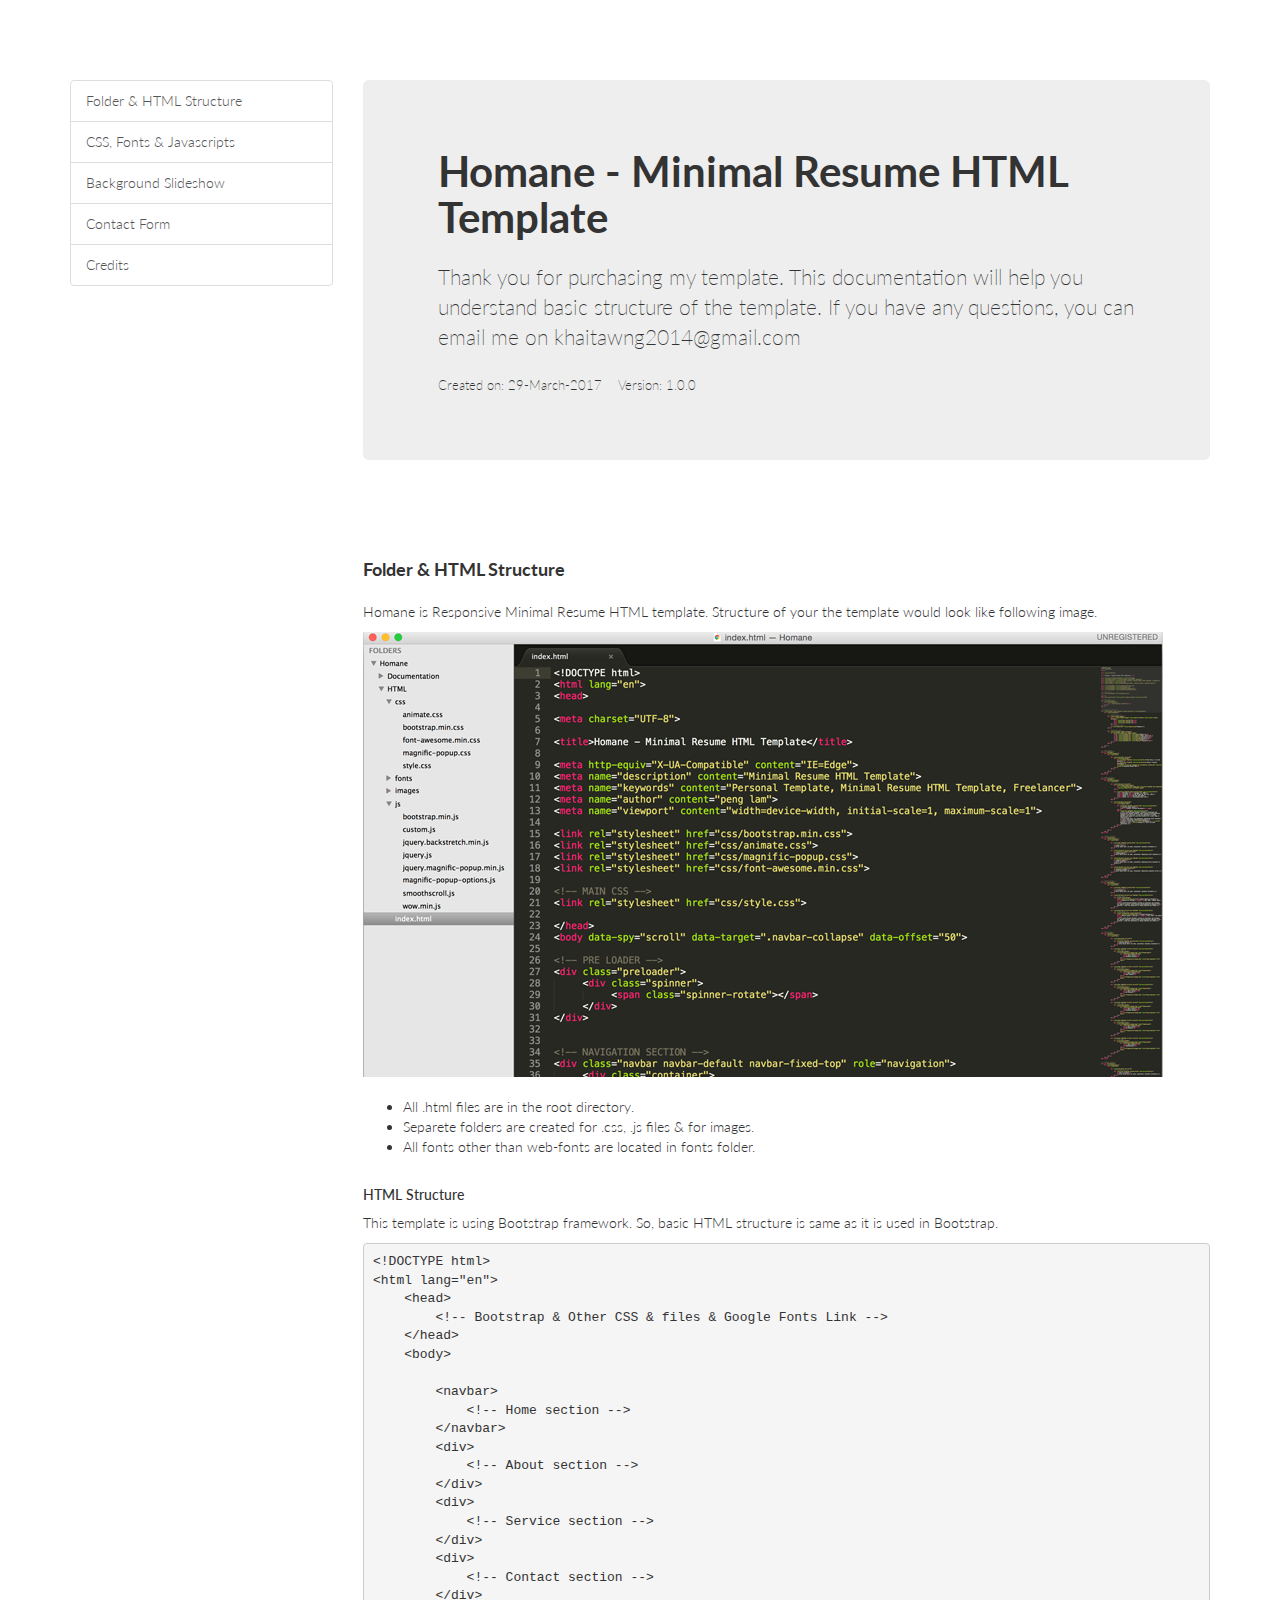
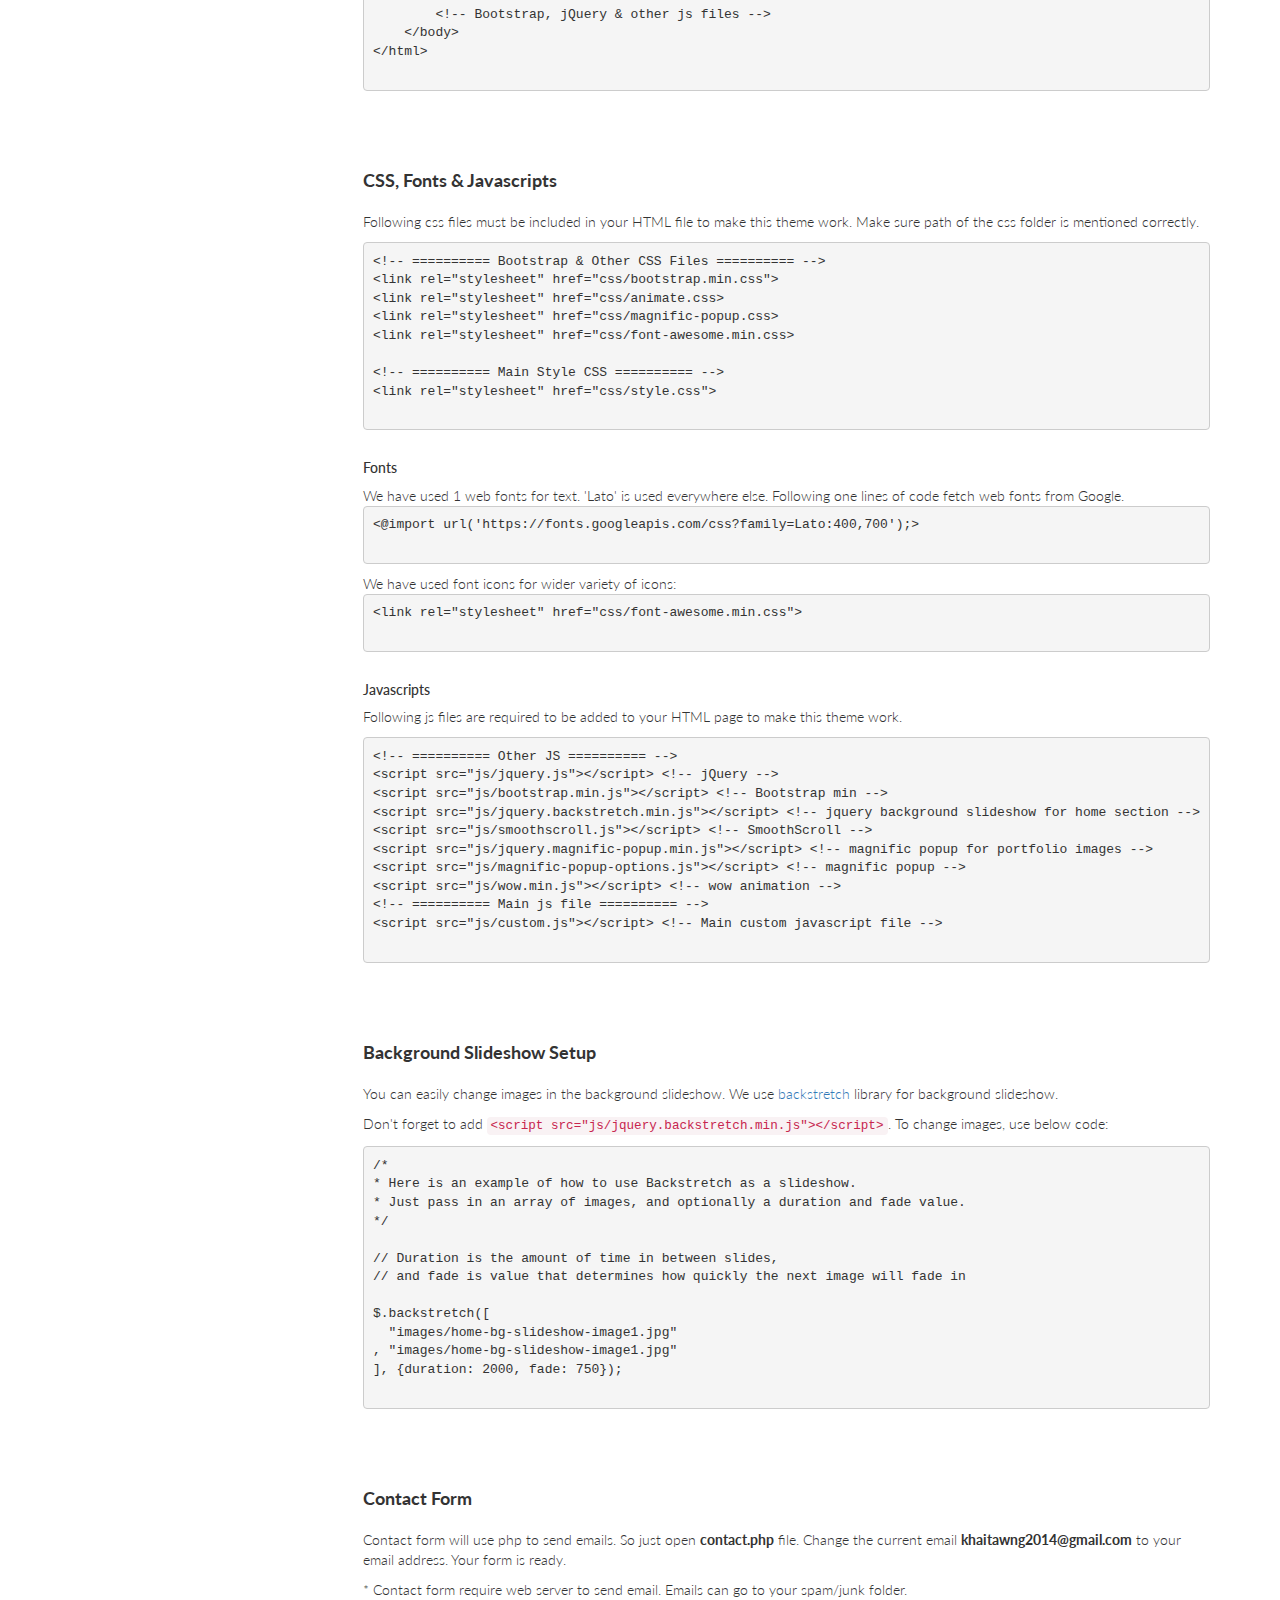
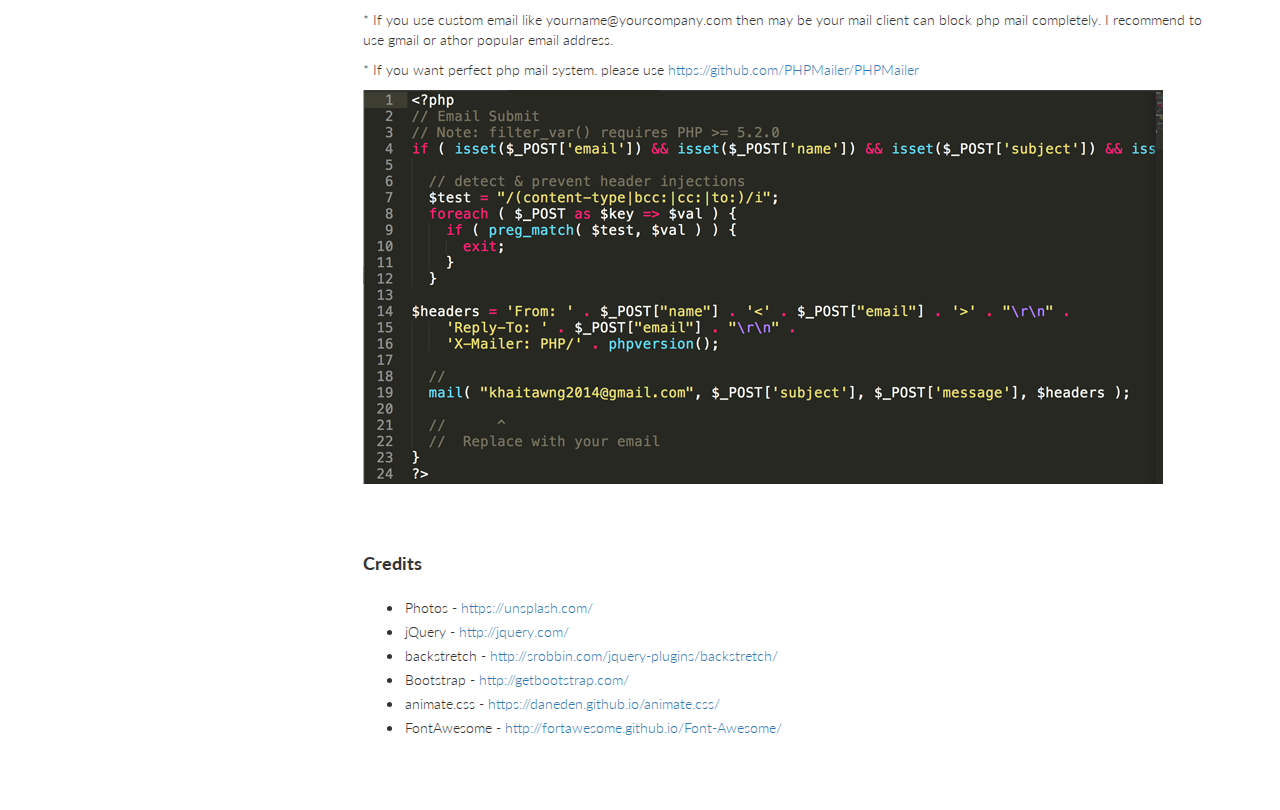
<file: Documentation/index.html>
<!DOCTYPE html>
<html lang="en">
<head>

<meta charset="UTF-8">

<meta http-equiv="X-UA-Compatible" content="IE=Edge">
<meta name="description" content="">
<meta name="keywords" content="">
<meta name="author" content="">
<meta name="viewport" content="width=device-width, initial-scale=1, maximum-scale=1">

<title>Homane - Documentation</title>

<link rel="stylesheet" href="css/bootstrap.min.css">
<link rel="stylesheet" href="css/style.css">

</head>
<body>

     <div class="container">
        <div class="row" style="position: relative;">
            <div class="col-md-3" >
                <div class="list-group table-of-contents">
                    <a class="list-group-item" href="#html">Folder & HTML Structure</a>
                    <a class="list-group-item" href="#css">CSS, Fonts & Javascripts</a>
                    <a class="list-group-item" href="#bg-slideshow">Background Slideshow</a>
                    <a class="list-group-item" href="#contact-form">Contact Form</a>
                    <a class="list-group-item" href="#credits">Credits</a>
                </div>
            </div>

            <div class="col-md-9">
                <div class="jumbotron" id="home">
                    <div class="container">
                        <h1>Homane - Minimal Resume HTML Template</h1>
                        <p>Thank you for purchasing my template. This documentation will help you understand basic structure of the template. If you have any questions, you can email me on khaitawng2014@gmail.com</p>
                        <p>
                            <small class="mr10">Created on: 29-March-2017</small>
                            <small class="mr10">Version: 1.0.0</small>
                        </p>
                    </div>
                </div>

                <div class="pt60" id="html">
                    <h4>Folder & HTML Structure</h4>
                    <p>Homane is Responsive Minimal Resume HTML template. Structure of your the template would look like following image.</p>
                    <img src="images/folder-structure.png" alt="FOlder Structure">
                    <ul class="mt20">
                        <li>All .html files are in the root directory.</li>
                        <li>Separete folders are created for .css, .js files & for images.</li>
                        <li>All fonts other than web-fonts are located in fonts folder.</li>
                    </ul>
                    <h5 class="mt30">HTML Structure</h5>
                    <p>This template is using Bootstrap framework. So, basic HTML structure is same as it is used in Bootstrap.</p>
                    <pre>
&lt;!DOCTYPE html&gt;
&lt;html lang="en"&gt;
    &lt;head&gt;
        &lt;!-- Bootstrap & Other CSS & files & Google Fonts Link --&gt;
    &lt;/head&gt;
    &lt;body&gt;
        
        &lt;navbar&gt;
            &lt;!-- Home section --&gt;
        &lt;/navbar&gt;
        &lt;div&gt;
            &lt;!-- About section --&gt;
        &lt;/div&gt;
        &lt;div&gt;
            &lt;!-- Service section --&gt;
        &lt;/div&gt;
        &lt;div&gt;
            &lt;!-- Contact section --&gt;
        &lt;/div&gt;
        &lt;!-- Bootstrap, jQuery & other js files --&gt;
    &lt;/body&gt;
&lt;/html&gt;
                    </pre>
                </div>

                <div class="pt60" id="css">
                    <h4>CSS, Fonts & Javascripts</h4>
                    <p>Following css files must be included in your HTML file to make this theme work. Make sure path of the css folder is mentioned correctly.</p>
                    <pre>
&lt;!-- ========== Bootstrap & Other CSS Files ========== --&gt;
&lt;link rel="stylesheet" href="css/bootstrap.min.css"&gt;
&lt;link rel="stylesheet" href="css/animate.css&gt;
&lt;link rel="stylesheet" href="css/magnific-popup.css&gt;
&lt;link rel="stylesheet" href="css/font-awesome.min.css&gt;

&lt;!-- ========== Main Style CSS ========== --&gt;
&lt;link rel="stylesheet" href="css/style.css"&gt;
                    </pre>

                    <h5 class="mt30">Fonts</h5>
                    We have used 1 web fonts for text. 'Lato' is used everywhere else. Following one lines of code fetch web fonts from Google.
                    <pre>
&lt;@import url('https://fonts.googleapis.com/css?family=Lato:400,700');&gt;
                    </pre>

                    We have used font icons for wider variety of icons:
                    <pre>
&lt;link rel="stylesheet" href="css/font-awesome.min.css"&gt;
                    </pre>

                    <h5 class="mt30">Javascripts</h5>
                    <p>Following js files are required to be added to your HTML page to make this theme work.</p>
                    <pre>
&lt;!-- ========== Other JS ========== --&gt;
&lt;script src="js/jquery.js"&gt;&lt;/script&gt; &lt;!-- jQuery --&gt;
&lt;script src="js/bootstrap.min.js"&gt;&lt;/script&gt; &lt;!-- Bootstrap min --&gt;
&lt;script src="js/jquery.backstretch.min.js"&gt;&lt;/script&gt; &lt;!-- jquery background slideshow for home section --&gt;
&lt;script src="js/smoothscroll.js"&gt;&lt;/script&gt; &lt;!-- SmoothScroll --&gt;
&lt;script src="js/jquery.magnific-popup.min.js"&gt;&lt;/script&gt; &lt;!-- magnific popup for portfolio images --&gt;
&lt;script src="js/magnific-popup-options.js"&gt;&lt;/script&gt; &lt;!-- magnific popup --&gt;
&lt;script src="js/wow.min.js"&gt;&lt;/script&gt; &lt;!-- wow animation --&gt;
&lt;!-- ========== Main js file ========== --&gt;
&lt;script src="js/custom.js"&gt;&lt;/script&gt; &lt;!-- Main custom javascript file --&gt;
                    </pre>
                </div>

                <div class="pt60" id="bg-slideshow">
                    <h4>Background Slideshow Setup</h4>
                    <p>You can easily change images in the background slideshow. We use <a href="http://srobbin.com/jquery-plugins/backstretch/" target="_blank">backstretch</a> library for background slideshow. </p>
                    <p>Don't forget to add <code>&lt;script src="js/jquery.backstretch.min.js"&gt;&lt;/script&gt;</code>. To change images, use below code:</p>
                    <pre>
/*
* Here is an example of how to use Backstretch as a slideshow.
* Just pass in an array of images, and optionally a duration and fade value.
*/

// Duration is the amount of time in between slides,
// and fade is value that determines how quickly the next image will fade in

$.backstretch([
  "images/home-bg-slideshow-image1.jpg"
, "images/home-bg-slideshow-image1.jpg"
], {duration: 2000, fade: 750});
                    </pre>
                </div>

                <div class="pt60" id="contact-form">
                    <h4>Contact Form</h4>
                    <p>Contact form will use php to send emails. So just open&nbsp;<strong>contact.php</strong>&nbsp;file. Change the current email <strong>khaitawng2014@gmail.com</strong> to your email address. Your form is ready.</p>
                    <p>
                        * Contact form require web server to send email. Emails can go to your spam/junk folder.
                    </p>
                    <p>
                        * If you use custom email like &#121;&#111;&#117;&#114;&#110;&#97;&#109;&#101;&#64;&#121;&#111;&#117;&#114;&#99;&#111;&#109;&#112;&#97;&#110;&#121;&#46;&#99;&#111;&#109; then may be your mail client can block php mail completely. I recommend to use gmail or athor popular email address.&nbsp;
                    </p>
                    <p>
                        * If you want perfect php mail system. please use&nbsp;<a href="https://github.com/PHPMailer/PHPMailer" target="_blank">https://github.com/PHPMailer/PHPMailer</a>
                    </p>
                    <img src="images/contact-form.png" alt="Contact Form">
                </div>

                <div class="pt60" id="credits">
                    <h4>Credits</h4>
                    <ul>
                        <li>Photos - <a href="https://unsplash.com/" target="_blank">https://unsplash.com/</a></li>
                        <li>jQuery - <a href="http://jquery.com/" target="_blank">http://jquery.com/</a></li>
                        <li>backstretch - <a href="http://srobbin.com/jquery-plugins/backstretch/" target="_blank">http://srobbin.com/jquery-plugins/backstretch/</a></li>
                        <li>Bootstrap - <a href="http://getbootstrap.com/" target="_blank">http://getbootstrap.com/</a> </li>
                        <li>animate.css - <a href="https://daneden.github.io/animate.css/" target="_blank">https://daneden.github.io/animate.css/</a></li>
                        <li>FontAwesome - <a href="http://fortawesome.github.io/Font-Awesome/" target="_blank">http://fortawesome.github.io/Font-Awesome/</a></li>
                    </ul>
                </div>

                <!-- <div class="pt80" id="" style="height: 500px;">

                </div> -->
            </div>
        </div>
    </div>
    <!-- /container -->


<script src="js/jquery.js"></script>
<script src="js/bootstrap.min.js"></script>

</body>
</html>
</file>
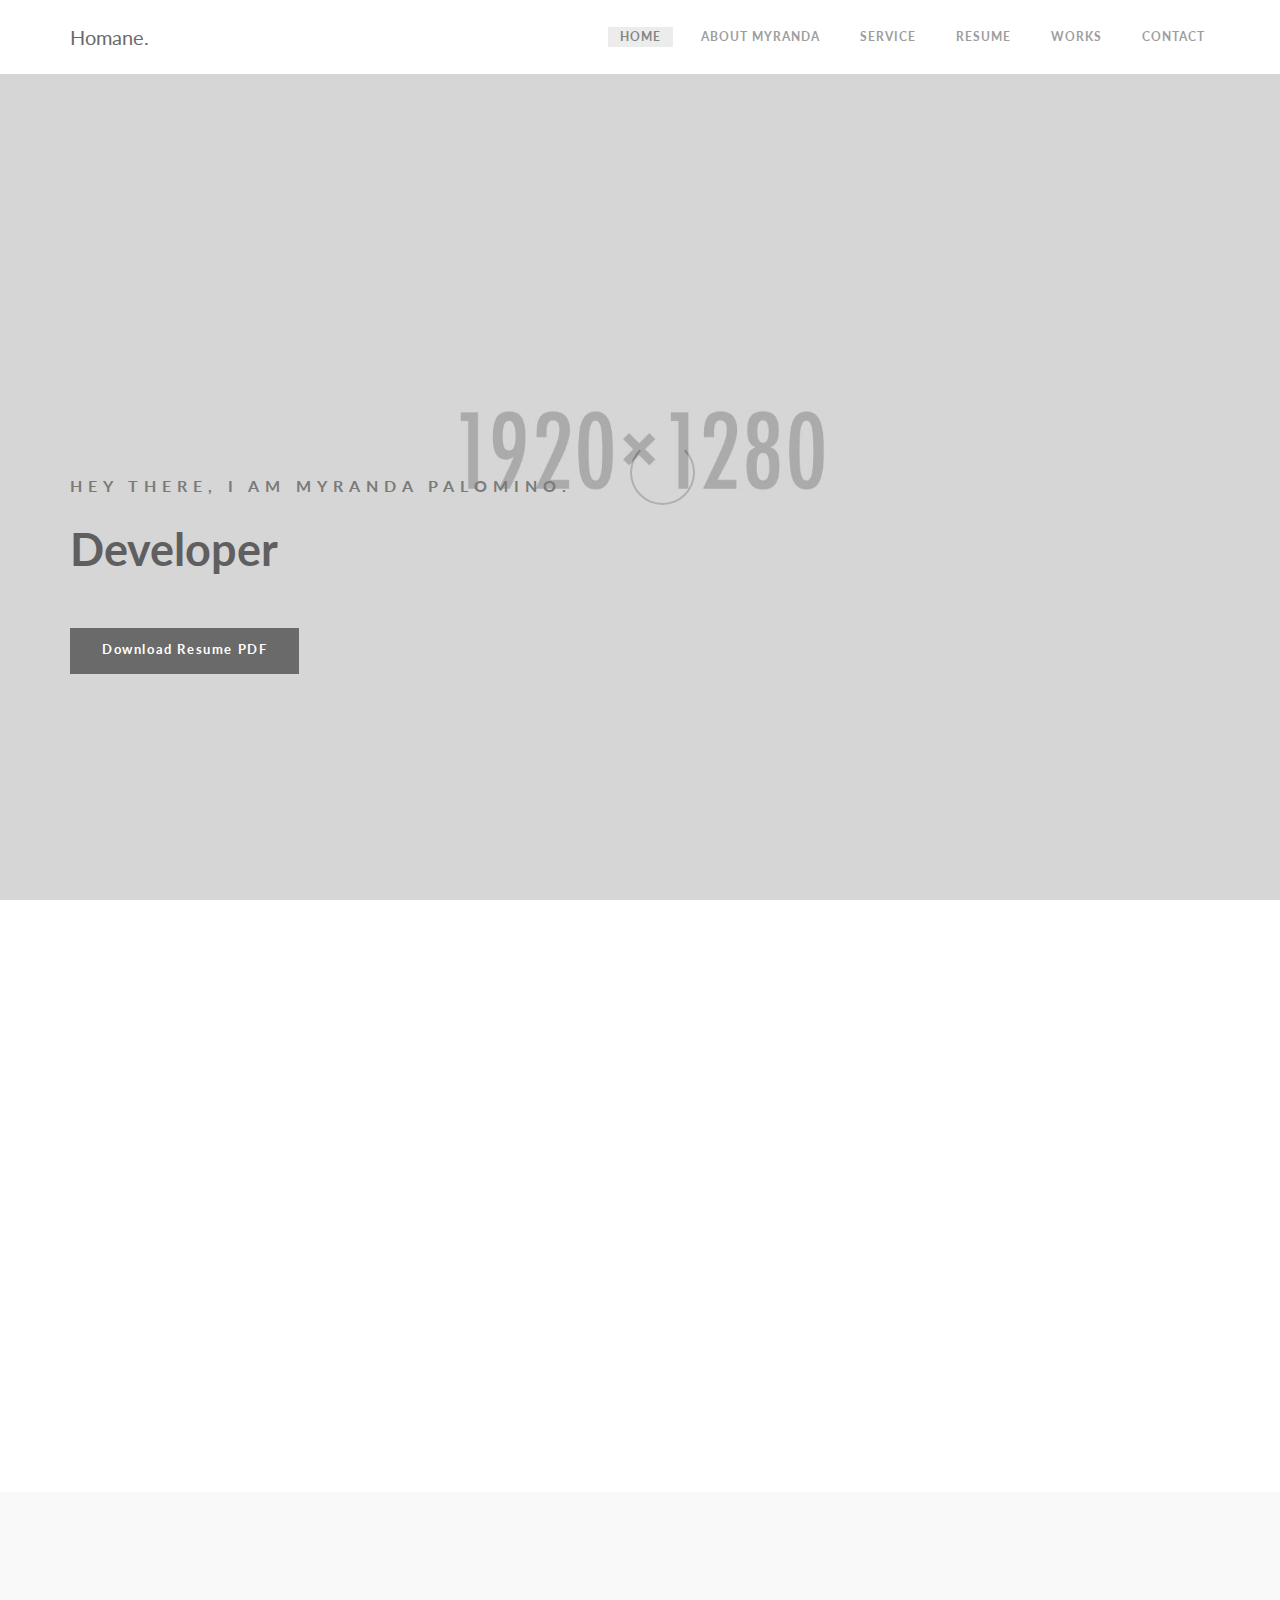
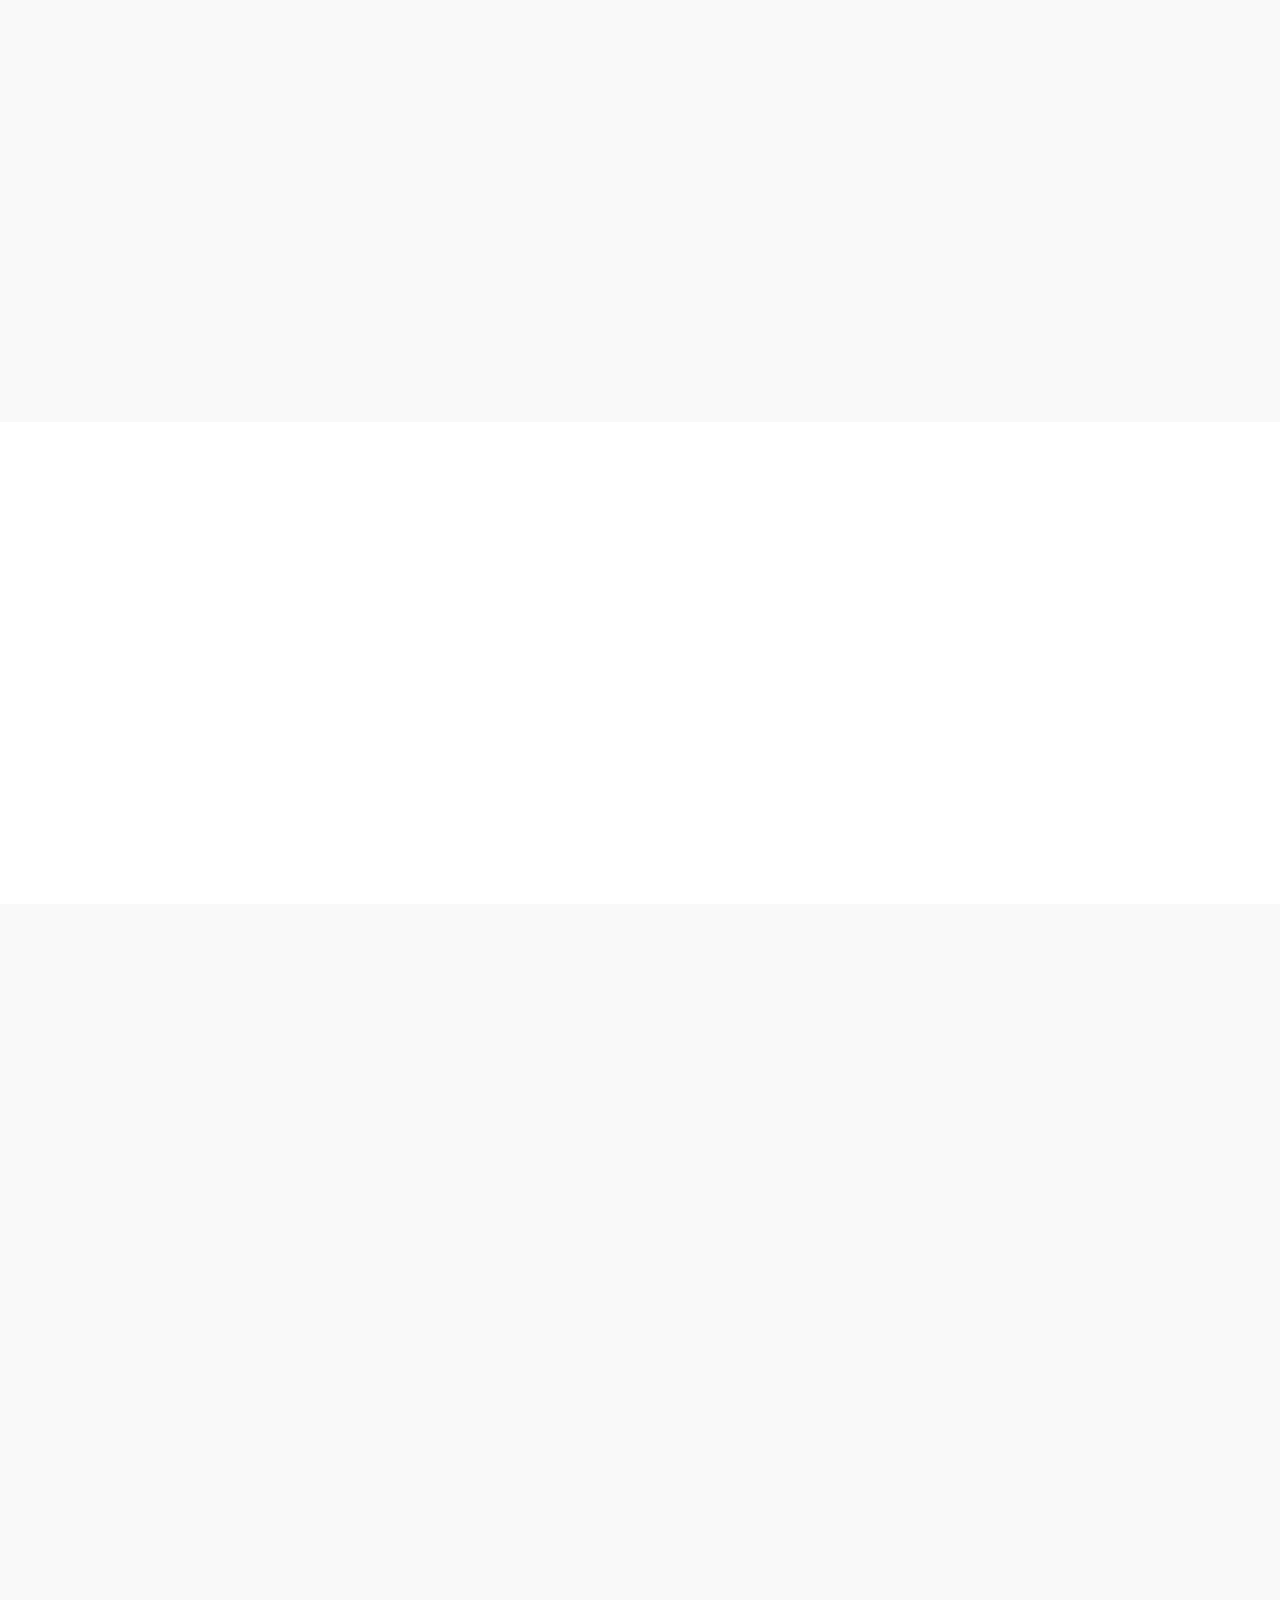
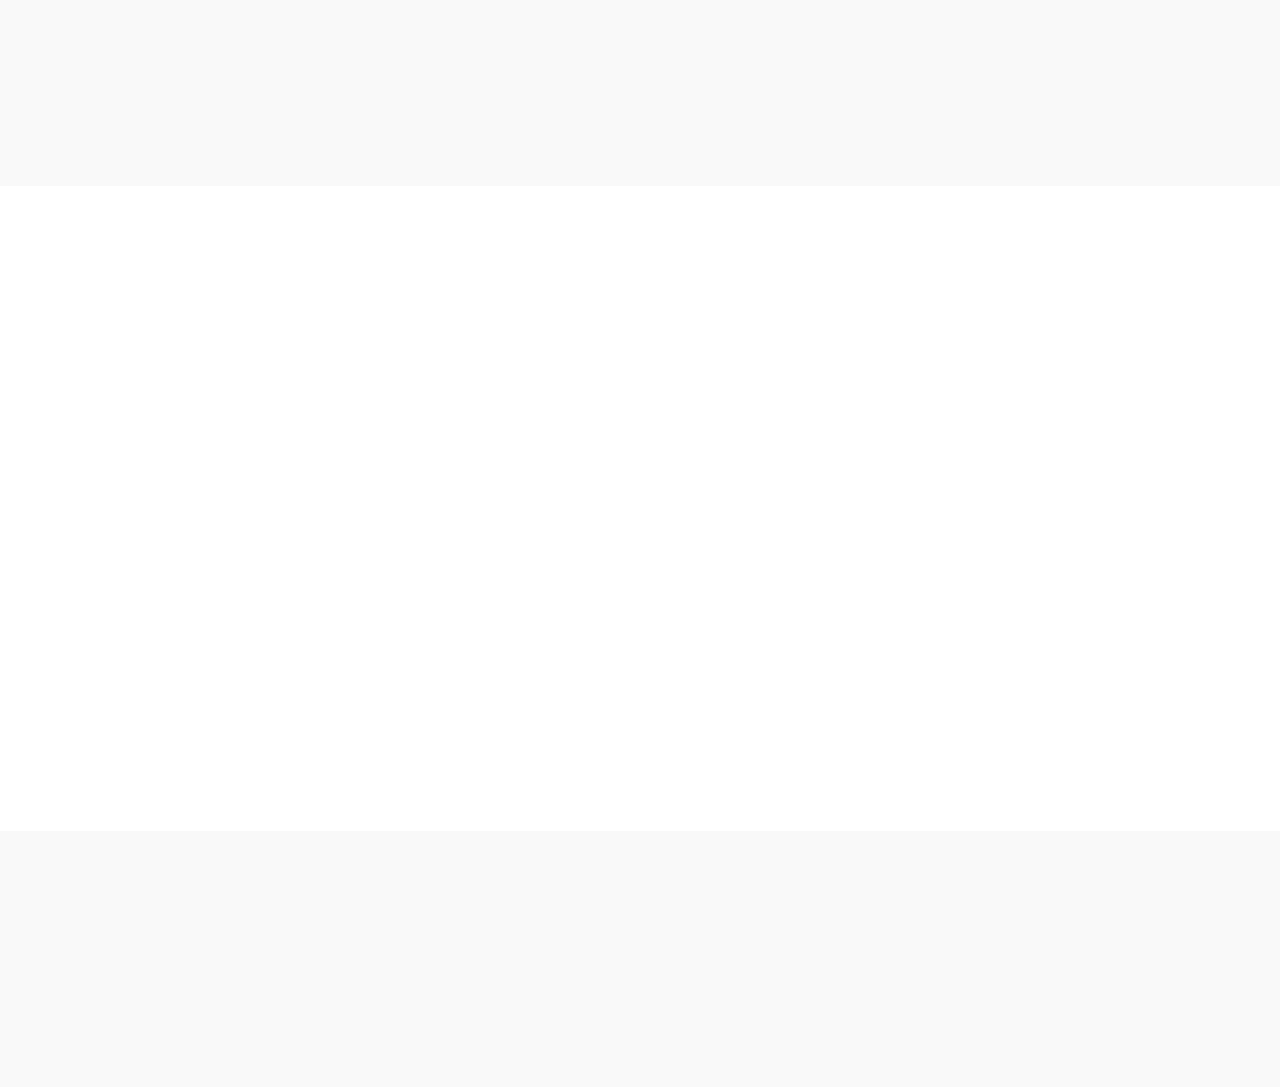
<file: HTML/index.html>
<!DOCTYPE html>
<html lang="en">
<head>

<meta charset="UTF-8">

<title>Homane - Minimal Resume HTML Template</title>

<meta http-equiv="X-UA-Compatible" content="IE=Edge">
<meta name="description" content="Minimal Resume HTML Template">
<meta name="keywords" content="Personal Template, Minimal Resume HTML Template, Freelancer">
<meta name="author" content="peng lam">
<meta name="viewport" content="width=device-width, initial-scale=1, maximum-scale=1">

<link rel="stylesheet" href="css/bootstrap.min.css">
<link rel="stylesheet" href="css/animate.css">
<link rel="stylesheet" href="css/magnific-popup.css">
<link rel="stylesheet" href="css/font-awesome.min.css">

<!-- MAIN CSS -->
<link rel="stylesheet" href="css/style.css">

</head>
<body data-spy="scroll" data-target=".navbar-collapse" data-offset="50">

<!-- PRE LOADER -->
<div class="preloader">
     <div class="spinner">
          <span class="spinner-rotate"></span>
     </div>
</div>


<!-- NAVIGATION SECTION -->
<div class="navbar navbar-default navbar-fixed-top" role="navigation">
     <div class="container">

          <!-- NAVBAR HEADER -->
          <div class="navbar-header">
               <button class="navbar-toggle" data-toggle="collapse" data-target=".navbar-collapse">
                    <span class="icon icon-bar"></span>
                    <span class="icon icon-bar"></span>
                    <span class="icon icon-bar"></span>
               </button>
               <!-- lOGO TEXT HERE -->
               <a href="index.html" class="navbar-brand">Homane.</a>
          </div>

          <!-- NAVIGATION LINKS -->
          <div class="collapse navbar-collapse">
               <ul class="nav navbar-nav navbar-right">
                    <li><a class="smoothScroll" href="#home">Home</a></li>
                    <li><a class="smoothScroll" href="#about">About Myranda</a></li>
                    <li><a class="smoothScroll" href="#service">Service</a></li>
                    <li><a class="smoothScroll" href="#resume">Resume</a></li>
                    <li><a class="smoothScroll" href="#work">Works</a></li>
                    <li><a class="smoothScroll" href="#contact">Contact</a></li>
               </ul>
          </div>

     </div>
</div>


<!-- HOME SECTION -->
<section id="home">
     <div class="container">
          <div class="row">

               <div class="col-md-8 col-sm-12">
                    <div class="home-thumb">
                         <h3 class="wow fadeInUp" data-wow-delay="0.4s">Hey there, I am Myranda Palomino.</h3>
                         <h1 class="wow fadeInUp" data-wow-delay="0.6s">Developer</h1>
                         <a href="#" class="wow fadeInUp btn btn-default section-btn" data-wow-delay="1s">Download Resume PDF</a>
                    </div>
               </div>

          </div>
     </div>
</section>


<!-- ABOUT SECTION -->
<section id="about">
     <div class="container">
          <div class="row">
               
               <div class="col-md-4 col-sm-8">
                    <div class="about-image-thumb">
                         <img src="images/Old-Headshot.jpg" class="wow fadeInUp img-responsive" data-wow-delay="0.2s" alt="about image">
                    </div>

                    <div class="wow fadeInUp about-profile-thumb" data-wow-delay="0.4s">     
                         <p><span>Birthday -</span> September 20, 1992</p>
                         <p><span>Location -</span> Gilbert, AZ, USA</p>
                         <p><span>Phone -</span> 623-272-9356</p>
                         <p><span>Email -</span> myranda.palomino@gmail.com</p>
                    </div>
               </div>

               <div class="col-md-8 col-sm-12">
                    <div class="about-thumb">
                         <!-- SECTION TITLE -->
                         <div class="wow fadeInUp section-title" data-wow-delay="0.6s">
                              <h2>a little about Myranda</h2>
                              <p><strong>Developer</strong></p>
                         </div>
                         <div class="wow fadeInUp" data-wow-delay="0.8s">
                              <p>I’m a multi-focused designer working on interfaces and branding for digital products. Award winning interdisciplinary Designer & Art director. a team who specialise in coding websites and themes of style and function for a wide range of interactive.</p>
                              <p>Lorem ipsum dolor sit consectetur adipiscing morbi venenatis et tortor consectetur adipisicing lacinia.</p>
                              <p>Check my works there <a href="#">Dribbble</a>, <a href="#">Behance</a> and <a href="#">Twitter</a> dolor sit amet consectetur.</p>
                         </div>
                    </div>
               </div>

          </div>
     </div>
</section>


<!-- SERVICE SECTION -->
<section id="service">
     <div class="container">
          <div class="row">

               <div class="wow fadeInUp section-title" data-wow-delay="0.2s">
                    <!-- SECTION TITLE -->
                    <h2>what I Do</h2>
                    <p>Lorem ipsum dolor sit amet, consectetur venenatis tincidunt.</p>
               </div>

               <div class="col-md-4 col-sm-4 wow fadeInUp" data-wow-delay="0.4s">
                    <i class="fa fa-camera-retro"></i>
                    <h4>Photography</h4>
                    <p>Lorem ipsum dolor sit amet, consectetur adipiscing morbi venenatis.</p>
               </div>

               <div class="col-md-4 col-sm-4 wow fadeInUp" data-wow-delay="0.6s">
                    <i class="fa fa-html5"></i>
                    <h4>HTML5 & CSS3</h4>
                    <p>Lorem ipsum dolor sit amet, consectetur adipiscing morbi venenatis et tortor.</p>
               </div>

               <div class="col-md-4 col-sm-4 wow fadeInUp" data-wow-delay="0.8s">
                    <i class="fa fa-paper-plane"></i>
                    <h4>Branding Design</h4>
                    <p>Lorem ipsum dolor sit amet, consectetur adipiscing venenatis tortor.</p>
               </div>
               
          </div>
     </div>
</section>


<!-- RESUME SECTION -->
<section id="resume">
     <div class="container">
          <div class="row">

               <div class="wow fadeInUp section-title" data-wow-delay="0.2s">
                    <!-- SECTION TITLE -->
                    <h2>my Resume</h2>
                    <p>Lorem ipsum dolor sit amet, consectetur venenatis tincidunt.</p>
               </div>

               <div class="col-md-6 col-sm-6 wow fadeInUp" data-wow-delay="0.4s">
                    <!-- RESUME THUMB -->
                    <div class="resume-thumb">
                         <h4><i class="fa fa-pie-chart"></i> Master Degree of Design</h4>
                         <strong>Harvard Art College <span>/</span> May, 2014 - August 2015</strong>
                         <p>I’m a multi-focused designer working on interfaces and branding for digital products. Award winning interdisciplinary Designer & Art director. a team who specialise in coding websites and themes.</p>
                    </div>
               </div>

               <div class="col-md-6 col-sm-6 wow fadeInUp" data-wow-delay="0.4s">
                    <!-- RESUME THUMB -->
                    <div class="resume-thumb resume-thumb-sec">
                         <h4><i class="fa fa-telegram"></i> Frontend Developer</h4>
                         <strong>Marvel agency ( startup) <span>/</span> Nov, 2014 - Dec 2017</strong>
                         <p>I’m a multi-focused designer working on interfaces and branding for digital products. Award winning interdisciplinary Designer & Art director. a team who specialise in coding websites and themes.</p>
                    </div>
               </div>
               
          </div>
     </div>
</section>


<!-- WORK SECTION -->
<section id="work">
     <div class="container">
          <div class="row">

               <div class="col-md-12 col-sm-12">
                    <!-- SECTION TITLE -->
                    <div class="wow fadeInUp section-title" data-wow-delay="0.2s">
                         <h2>Seleted Works</h2>
                         <p>Lorem ipsum dolor sit amet, consectetur venenatis tincidunt.</p>
                    </div>
               </div>

               <div class="wow fadeInUp col-md-3 col-sm-6" data-wow-delay="0.4s">
                    <!-- WORK THUMB -->
                    <div class="work-thumb">
                         <a href="images/work-image1.jpg" class="image-popup">
                              <div class="work-thumb-overlay">
                                   <small>Work title</small>
                                   <h4>Branding Design</h4>
                              </div>
                              <img src="images/work-image1.jpg" class="img-responsive" alt="Work">
                         </a>
                    </div>
               </div>

               <div class="wow fadeInUp col-md-3 col-sm-6" data-wow-delay="0.4s">
                    <!-- WORK THUMB -->
                    <div class="work-thumb">
                         <a href="images/work-image1.jpg" class="image-popup">
                              <div class="work-thumb-overlay">
                                   <small>Work title</small>
                                   <h4>Web Design</h4>
                              </div>
                              <img src="images/work-image1.jpg" class="img-responsive" alt="Work">
                         </a>
                    </div>
               </div>

               <div class="wow fadeInUp col-md-3 col-sm-6" data-wow-delay="0.4s">
                    <!-- WORK THUMB -->
                    <div class="work-thumb">
                         <a href="images/work-image1.jpg" class="image-popup">
                              <div class="work-thumb-overlay">
                                   <small>Work title</small>
                                   <h4>UI Mockup</h4>
                              </div>
                              <img src="images/work-image1.jpg" class="img-responsive" alt="Work">
                         </a>
                    </div>
               </div>

               <div class="wow fadeInUp col-md-3 col-sm-6" data-wow-delay="0.4s">
                    <!-- WORK THUMB -->
                    <div class="work-thumb">
                         <a href="images/work-image1.jpg" class="image-popup">
                              <div class="work-thumb-overlay">
                                   <small>Work title</small>
                                   <h4>Branding Design</h4>
                              </div>
                              <img src="images/work-image1.jpg" class="img-responsive" alt="Work">
                         </a>
                    </div>
               </div>

               <div class="wow fadeInUp col-md-3 col-sm-6" data-wow-delay="0.4s">
                    <!-- WORK THUMB -->
                    <div class="work-thumb">
                         <a href="images/work-image1.jpg" class="image-popup">
                              <div class="work-thumb-overlay">
                                   <small>Work title</small>
                                   <h4>UI Mockup</h4>
                              </div>
                              <img src="images/work-image1.jpg" class="img-responsive" alt="Work">
                         </a>
                    </div>
               </div>

               <div class="wow fadeInUp col-md-3 col-sm-6" data-wow-delay="0.4s">
                    <!-- WORK THUMB -->
                    <div class="work-thumb">
                         <a href="images/work-image1.jpg" class="image-popup">
                              <div class="work-thumb-overlay">
                                   <small>Work title</small>
                                   <h4>Photography</h4>
                              </div>
                              <img src="images/work-image1.jpg" class="img-responsive" alt="Work">
                         </a>
                    </div>
               </div>

          </div>
     </div>
</section>


<!-- CONTACT SECTION -->
<section id="contact">
     <div class="container">
          <div class="row">

               <div class="col-md-12 col-sm-12">
                    <!-- SECTION TITLE -->
                    <div class="wow fadeInUp section-title" data-wow-delay="0.2s">
                         <h2>Get in touch</h2>
                         <p>Lorem ipsum dolor sit amet, consectetur venenatis tincidunt.</p>
                    </div>
               </div>

               <div class="col-md-7 col-sm-7">
                    <!-- CONTACT FORM HERE -->
                    <div class="wow fadeInUp" data-wow-delay="0.4s">
                        <form id="contact-form">
                                   
                              <!-- IF MAIL SENT SUCCESSFULLY -->
                              <h6 class="text-success">Your message has been sent successfully. </h6>
                              
                              <!-- IF MAIL SENDING UNSUCCESSFULL -->
                              <h6 class="text-danger">E-mail must be valid and message must be longer than 1 character.</h6>

                              <div class="col-md-6 col-sm-6">
                                   <input type="text" class="form-control" id="cf-name" name="cf-name" placeholder="Name">
                              </div>
                              <div class="col-md-6 col-sm-6">
                                   <input type="email" class="form-control" id="cf-email" name="email" placeholder="Email">
                              </div>
                              <div class="col-md-12 col-sm-12">
                                   <input type="text" class="form-control" id="cf-subject" name="subject" placeholder="Subject">

                                   <textarea class="form-control" rows="5" id="cf-message" name="cf-message" placeholder="Message"></textarea>
                              </div>
                              <div class="col-md-offset-8 col-md-4 col-sm-offset-6 col-sm-6">
                                   <button type="submit" class="form-control" id="cf-submit" name="submit">Send Message</button>
                              </div>

                        </form>
                    </div>
               </div>

               <div class="col-md-5 col-sm-5">
                    <!-- CONTACT INFO -->
                    <div class="wow fadeInUp contact-info" data-wow-delay="0.4s">
                         <div class="section-title">
                              <h2>Contact Info</h2>
                              <p>Lorem ipsum dolor sit consectetur adipiscing morbi venenatis et tortor consectetur adipisicing lacinia tortor morbi ultricies.</p>
                         </div>
                         
                         <p><i class="fa fa-map-marker"></i> 456 New Street 22000, New York City, USA</p>
                         <p><i class="fa fa-envelope"></i> <a href="mailto:yourname@gmail.com">hello@josh2homanedesign.co</a></p>
                         <p><i class="fa fa-phone"></i> 001 202 2342 872</p>
                    </div>
               </div>

          </div>
     </div>
</section>


<!-- FOOTER SECTION -->
<footer>
    <div class="container">
        <div class="row">

               <div class="wow fadeInUp col-md-12 col-sm-12" data-wow-delay="0.8s">
                    <p>Copyright © 2017 Homane Template | All Rights Reserved.</p>
                    <div class="wow fadeInUp" data-wow-delay="1s">
                         <ul class="social-icon">
                              <li><a href="#" class="fa fa-facebook"></a></li>
                              <li><a href="#" class="fa fa-twitter"></a></li>
                              <li><a href="#" class="fa fa-instagram"></a></li>
                              <li><a href="#" class="fa fa-behance"></a></li>
                              <li><a href="#" class="fa fa-github"></a></li>
                         </ul>
                    </div>
          </div>
     </div>
</footer>


<!-- SCRIPTS -->
<script src="js/jquery.js"></script>
<script src="js/bootstrap.min.js"></script>
<script src="js/jquery.backstretch.min.js"></script>
<script src="js/smoothscroll.js"></script>
<script src="js/jquery.magnific-popup.min.js"></script>
<script src="js/magnific-popup-options.js"></script>
<script src="js/wow.min.js"></script>
<script src="js/custom.js"></script>

</body>
</html>
</file>
<file: Documentation/css/style.css>
@import url('https://fonts.googleapis.com/css?family=Lato:400,700');

body {
  font-family: 'Lato', sans-serif;
  font-weight: 300;
  padding-top: 80px;
  padding-bottom: 60px;
}

h1,h2,h3,h4 {
  font-weight: bold;
  padding-bottom: 12px;
}
 
.jumbotron h1 {
  font-size: 42px;
  font-weight: bold;
}


.mbn {
  margin-bottom: 0 !important; }

.mb10 {
  margin-bottom: 10px !important; }

.mb20 {
  margin-bottom: 20px !important; }

.mb30 {
  margin-bottom: 30px !important; }

.mb40 {
  margin-bottom: 40px !important; }

.mb50 {
  margin-bottom: 50px !important; }

.mb60 {
  margin-bottom: 60px !important; }

.mtn {
  margin-top: 0 !important; }

.mt10 {
  margin-top: 10px !important; }

.mt20 {
  margin-top: 20px !important; }

.mt30 {
  margin-top: 30px !important; }

.mt40 {
  margin-top: 40px !important; }

.mt50 {
  margin-top: 50px !important; }

.mt60 {
  margin-top: 60px !important; }

.mln {
  margin-left: 0; }

.ml10 {
  margin-left: 10px; }

.ml20 {
  margin-left: 20px; }

.ml30 {
  margin-left: 30px; }

.ml40 {
  margin-left: 40px; }

.ml50 {
  margin-left: 50px; }

.ml60 {
  margin-left: 60px; }

.mrn {
  margin-right: 0; }

.mr10 {
  margin-right: 10px; }

.mr20 {
  margin-right: 20px; }

.mr30 {
  margin-right: 30px; }

.mr40 {
  margin-right: 40px; }

.mr50 {
  margin-right: 50px; }

.mr60 {
  margin-right: 60px; }

.pbn {
  padding-bottom: 0 !important; }

.pb10 {
  padding-bottom: 10px; }

.pb20 {
  padding-bottom: 20px; }

.pb30 {
  padding-bottom: 30px; }

.pb40 {
  padding-bottom: 40px; }

.pb50 {
  padding-bottom: 50px; }

.pb60 {
  padding-bottom: 60px; }

.pb70 {
  padding-bottom: 70px; }

.pb80 {
  padding-bottom: 80px; }

.ptn {
  padding-top: 0 !important; }

.pt10 {
  padding-top: 10px; }

.pt20 {
  padding-top: 20px; }

.pt30 {
  padding-top: 30px; }

.pt40 {
  padding-top: 40px; }

.pt50 {
  padding-top: 50px; }

.pt60 {
  padding-top: 60px; }

.pt70 {
  padding-top: 70px; }

.pt80 {
  padding-top: 80px; }

.pt90 {
  padding-top: 90px; }

.pln {
  padding-left: 0; }

.pl10 {
  padding-left: 10px; }

.pl20 {
  padding-left: 20px; }

.pl30 {
  padding-left: 30px; }

.pl40 {
  padding-left: 40px; }

.pl50 {
  padding-left: 50px; }

.pl60 {
  padding-left: 60px; }

.prn {
  padding-right: 0; }

.pr10 {
  padding-right: 10px; }

.pr20 {
  padding-right: 20px; }

.pr30 {
  padding-right: 30px; }

.pr40 {
  padding-right: 40px; }

.pr50 {
  padding-right: 50px; }

.pr60 {
  padding-right: 60px; }
small{
    font-size: 60%;
}


#credits ul li {
  padding: 2px;
}

/* ==========================================================================
   Author's custom styles
   ========================================================================== */
.left-nav{
    width: 20%;
    position: fixed;
    top: 80px;
}
.right-div{
    width: 75%;
    margin-left: 24%;
    padding: 20px 30px;
}
.list-group-item{
    padding: 10px 15px;
}
</file>
<file: HTML/css/style.css>
/*---------------------------------------------------------------

  Project Name: Homane - Minimal Resume HTML Template
  File Name: style.css
  Author: Peng Lam
  Author URI: http://khaitawng.com
  Version: 1.0.0

------------------------------------------------------------------*/
/*----------------------------------------------------------------

// Table of contents //

        Body
    0.  Typography
    1.  Buttons
    2.  General
    3.  Pre loader
    4.  Navigation section
    5.  Home section
    6.  About section
    7.  Service section
    8.  Resume section
    9.  Work section
    10. Contact section
    11. Footer
    12. Social icon
    13. Mobile Responsive styles

------------------------------------------------------------------*/

@import url('https://fonts.googleapis.com/css?family=Lato:400,700');

body {
    background: #ffffff;
    font-family: 'Lato', sans-serif;
    font-style: normal;
    font-weight: normal;
    overflow-x: hidden;
}

html, body {
  width: 100%;
  height: 100%;
}



/*---------------------------------------
    0 Typorgraphy              
-----------------------------------------*/

h1,h2,h3,h4,h5,h6 {
  font-style: normal;
  font-weight: bold;
  letter-spacing: 0px;
}

h1 {
  color: #373737;
  font-size: 45px;
  line-height: normal;
}

h2 {
  color: #454545;
  font-size: 35px;
  line-height: 52px;
  margin-top: 0px;
}

h3 {
  color: #585858;
  font-size: 16px;
  line-height: 32px;
  letter-spacing: 6px;
  text-transform: uppercase;
}

h4 {
  color: #656565;
  font-size: 20px;
}

p {
  color: #878787;
  font-size: 16px;
  font-weight: normal;
  line-height: 25px;
  letter-spacing: 0.2px;
}



/*---------------------------------------
    1 Buttons               
-----------------------------------------*/

.section-btn {
  background: #454545;
  border: none;
  border-radius: 0px;
  color: #ffffff;
  font-size: 13px;
  font-weight: bold;
  letter-spacing: 1.6px;
  padding: 12px 32px 16px 32px;
  margin-top: 42px;
  -webkit-transition: all ease-in-out 0.4s;
  transition: all ease-in-out 0.4s;
}

.section-btn:focus,
.section-btn:hover {
  background: #000000;
  color: #ffffff;
}



/*---------------------------------------
    2 General               
-----------------------------------------*/

html{
  -webkit-font-smoothing: antialiased;
}

a {
  color: #757557;
  -webkit-transition: 0.5s;
  transition: 0.5s;
  text-decoration: none !important;
}

a:hover, a:active, a:focus {
  color: #000000;
  outline: none;
}

* {
  -webkit-box-sizing: border-box;
  box-sizing: border-box;
}

*:before,
*:after {
  -webkit-box-sizing: border-box;
  box-sizing: border-box;
}

.section-title {
  margin: 0;
  padding-bottom: 32px;
}

#about,
#service, #resume, #work,
#contact, footer {
  position: relative;
  padding-top: 80px;
  padding-bottom: 80px;
}

#service, #work {
  background: #f9f9f9;
}


/*---------------------------------------
    3 Pre loader section              
-----------------------------------------*/

.preloader {
  position: fixed;
  top: 0;
  left: 0;
  width: 100%;
  height: 100%;
  z-index: 99999;
  display: flex;
  flex-flow: row nowrap;
  justify-content: center;
  align-items: center;
  background: none repeat scroll 0 0 #ffffff;
}

.spinner {
  border: 1px solid transparent;
  border-radius: 5px;
  position: relative;
}

.spinner:before {
  content: '';
  box-sizing: border-box;
  position: absolute;
  top: 50%;
  left: 50%;
  width: 65px;
  height: 65px;
  margin-top: -10px;
  margin-left: -10px;
  border-radius: 50%;
  border: 2px solid #454545;
  border-top-color: #ffffff;
  animation: spinner .9s linear infinite;
}

@-webkit-@keyframes spinner {
  to {transform: rotate(360deg);}
}

@keyframes spinner {
  to {transform: rotate(360deg);}
}



/*---------------------------------------
    4 Navigation section              
-----------------------------------------*/

.navbar-default {
  border: none;
  margin-bottom: 0;
  background-color: #ffffff;
  padding: 12px 0;
}

.navbar-default .navbar-brand {
  color: #444;
  font-weight: normal;
  font-size: 20px;
}

.navbar-default .navbar-nav li a {
  font-size: 12px;
  font-weight: bold;
  color: #858585;
  letter-spacing: 1px;
  text-transform: uppercase;
  -webkit-transition: all ease-in-out 0.4s;
  transition: all ease-in-out 0.4s;
  padding: 0 12px;
  margin: 15px 8px;
}

.navbar-default .navbar-nav > li a:hover {
  background-color: #e7e7e7;
  color: #656565 !important;
}

.navbar-default .navbar-nav > li > a:hover,
.navbar-default .navbar-nav > li > a:focus {
  color: #858585;
}

.navbar-default .navbar-nav > .active > a,
.navbar-default .navbar-nav > .active > a:hover,
.navbar-default .navbar-nav > .active > a:focus {
  color: #656565;
}

.navbar-default .navbar-toggle {
  border: none;
  padding-top: 10px;
}

.navbar-default .navbar-toggle {
  background-color: transparent;
}

.navbar-default .navbar-toggle .icon-bar {
  background: #000000;
  border-color: transparent;
}



/*---------------------------------------
    5 Home section              
-----------------------------------------*/

#home {
  background-size: cover;
  display: -webkit-box;
  display: -webkit-flex;
   display: -ms-flexbox;
  display: flex;
  -webkit-box-align: center;
  -webkit-align-items: center;
  -ms-flex-align: center;
   align-items: center;
  height: 100vh;
  position: relative;
}

#home .home-thumb {
  position: absolute;
  top: 0;
}



/*---------------------------------------
    6 About section              
-----------------------------------------*/

#about {
  padding-top: 100px;
}

#about .about-profile-thumb {
  padding-top: 32px;
  padding-left: 22px;
}

#about .about-profile-thumb span {
  font-weight: bold;
}

#about .about-thumb {
  padding: 32px 12px;
}

#about .about-thumb p {
  padding: 2px 0;
}



/*---------------------------------------
   7 Service section              
-----------------------------------------*/

#service .fa {
  background: #ffffff;
  color: #000000;
  font-size: 32px;
  width: 85px;
  height: 85px;
  line-height: 85px;
  text-align: center;
  margin-top: 32px;
  margin-bottom: 22px;
}



/*---------------------------------------
    8 Resume section              
-----------------------------------------*/

#resume .resume-thumb {
  margin-top: 12px;
  margin-bottom: 12px;
}

#resume .resume-thumb .fa {
  color: #000000;
  padding-right: 8px;
}

#resume strong {
  color: #797979;
  display: block;
  border-bottom: 2px solid #f0f0f0;
  padding-bottom: 18px;
  margin-bottom: 18px;
}

#resume strong span {
  display: inline-block;
  padding: 2px 6px;
}



/*---------------------------------------
    9 Work section              
-----------------------------------------*/

#work .work-thumb {
  margin: 22px 0 12px 0;
  padding: 0;
  overflow: hidden;
  position: relative;
}

#work .work-thumb small {
  font-size: 16px;
}

#work .work-thumb-overlay {
  position: absolute;
  background: #ffffff;
  cursor: crosshair;
  opacity: 0;
  width: 100%;
  height: 100%;
  padding: 62px 32px;
  margin: 32px;
  -webkit-transition: all ease-in-out 0.4s;
  transition: all ease-in-out 0.4s;
}

#work .work-thumb:hover .work-thumb-overlay {
  opacity: 1;
}



/*---------------------------------------
    10 Contact section              
-----------------------------------------*/

#contact .text-success,
#contact .text-danger {
  display: none;
}

#contact .contact-info .fa {
  padding-right: 5px;
}

#contact .form-control {
  border: none;
  border-bottom: 2px solid #f0f0f0;
  border-radius: 0px;
  box-shadow: none;
  font-size: 18px;
  margin-bottom: 10px;
  -webkit-transition: all ease-in-out 0.4s;
  transition: all ease-in-out 0.4s;
}

#contact .form-control:focus {
  border-bottom-color: #999999;
}

#contact input {
  height: 50px;
}

#contact button#cf-submit {
  background: #454545;
  border: none;
  border-radius: 0px;
  color: #ffffff;
  font-weight: bold;
  height: 50px;
  padding-bottom: 10px;
  margin-top: 24px;
}

#contact button#cf-submit:hover {
  background: #000000;
  color: #ffffff;
}



/*---------------------------------------
    11 Footer section              
-----------------------------------------*/

footer {
  background: #f9f9f9;
  text-align: center;
}

footer p {
  padding-bottom: 16px;
}



/*---------------------------------------
   12 Social icon             
-----------------------------------------*/

.social-icon {
  position: relative;
  padding: 0;
  margin: 0;
  text-align: center;
}

.social-icon li {
  display: inline-block;
  list-style: none;
}

.social-icon li a {
  background: #ffffff;
  border-radius: 100%;
  color: #454545;
  cursor: pointer;
  font-size: 15px;
  text-decoration: none;
  transition: all 0.4s ease-in-out;
  width: 35px;
  height: 35px;
  line-height: 35px;
  text-align: center;
  vertical-align: middle;
  position: relative;
  margin: 0px 6px 10px 6px;
}

.social-icon li a:hover {
  background: #000000;
  color: #ffffff;
  transform: scale(1.1);
}



/*---------------------------------------
    13 Mobile Responsive styles              
-----------------------------------------*/

@media (max-width: 980px) {
  #home {
    height: 55vh;
  }
}


@media (max-width: 768px) {
  .navbar-default .navbar-nav li a {
    display: inline-block;
  }

  #home {
    height: 85vh;
  }
}


@media (max-width: 767px) {
  #home .home-thumb {
    position: relative;
  }

  #resume .resume-thumb-sec {
    margin-top: 45px;
  }
}


@media (max-width: 580px) {
  h1 {
    font-size: 40px;
  }

  h2 {
    font-size: 30px;
  }

  #home {
    height: 95vh;
  }

  #contact .contact-info {
    margin-top: 45px;
  }
}


@media (max-width: 320px) {
  #home {
    height: 125vh;
  }
}
</file>
